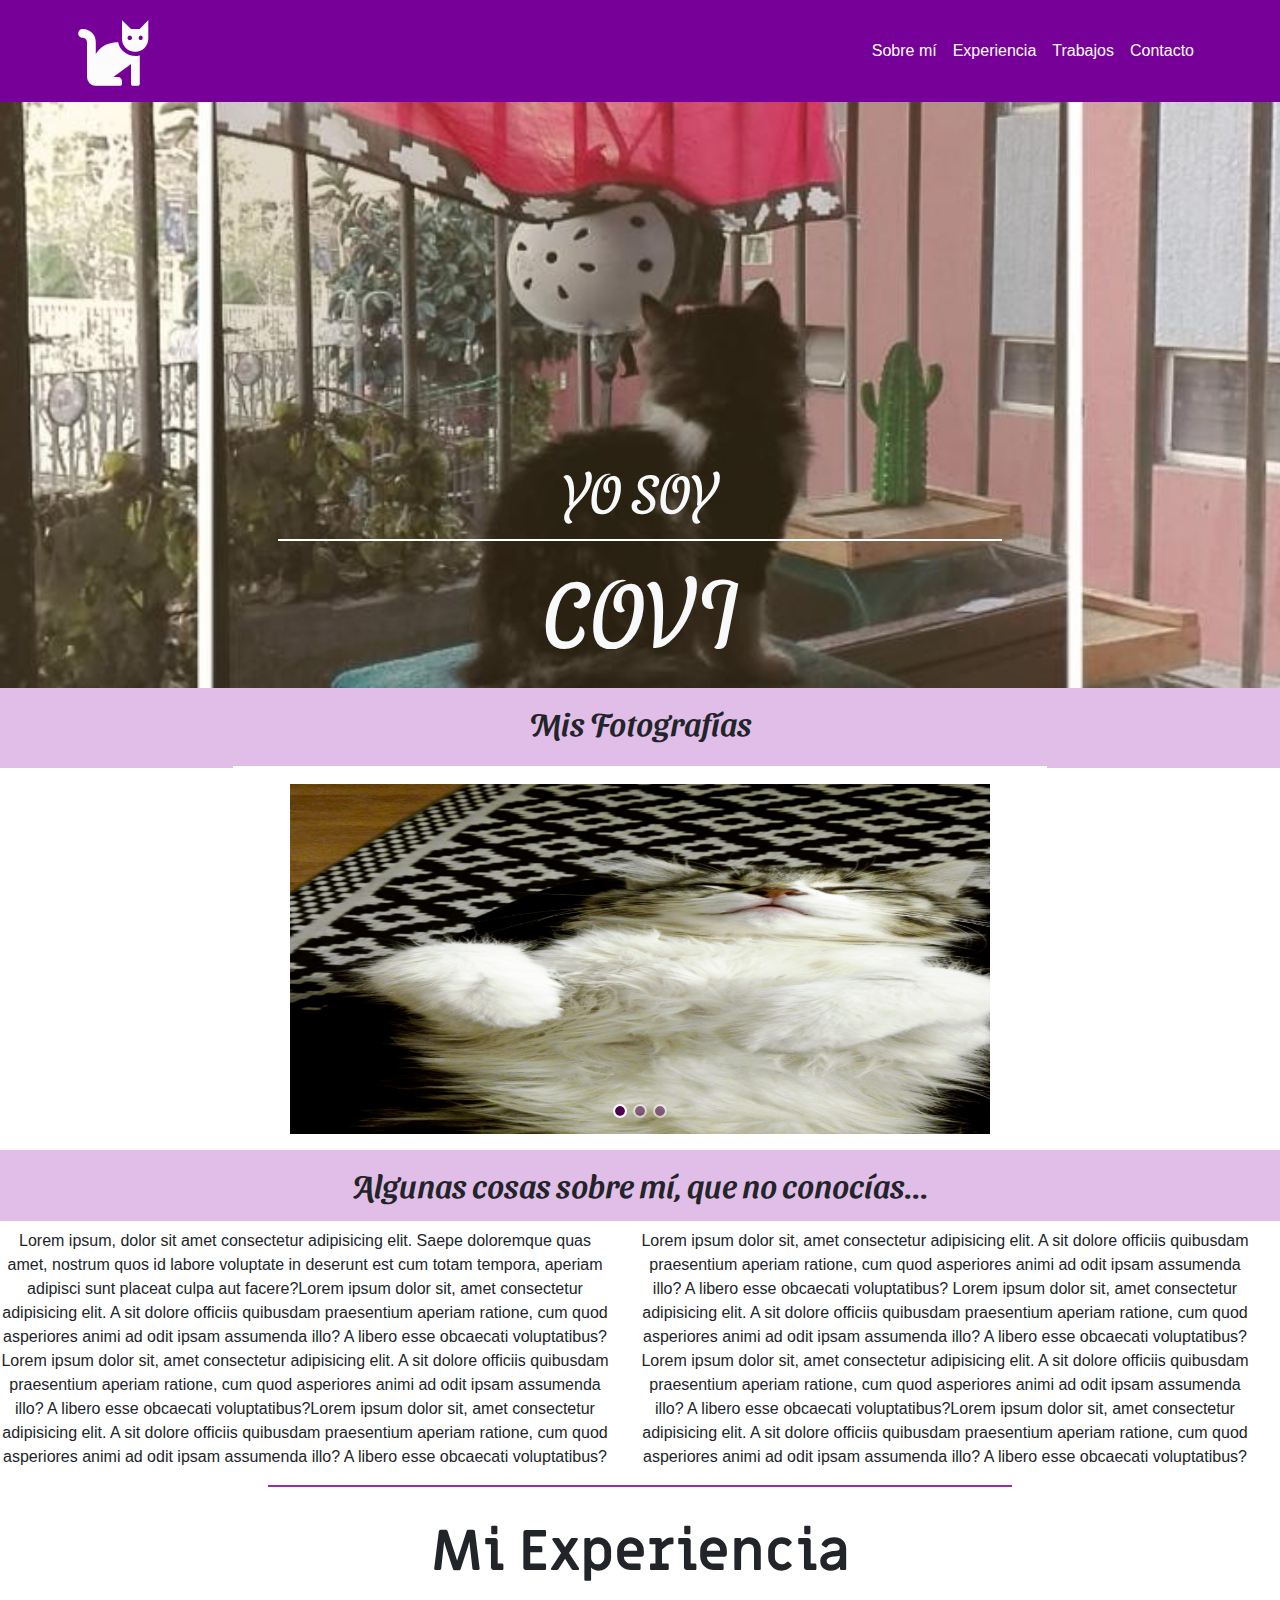
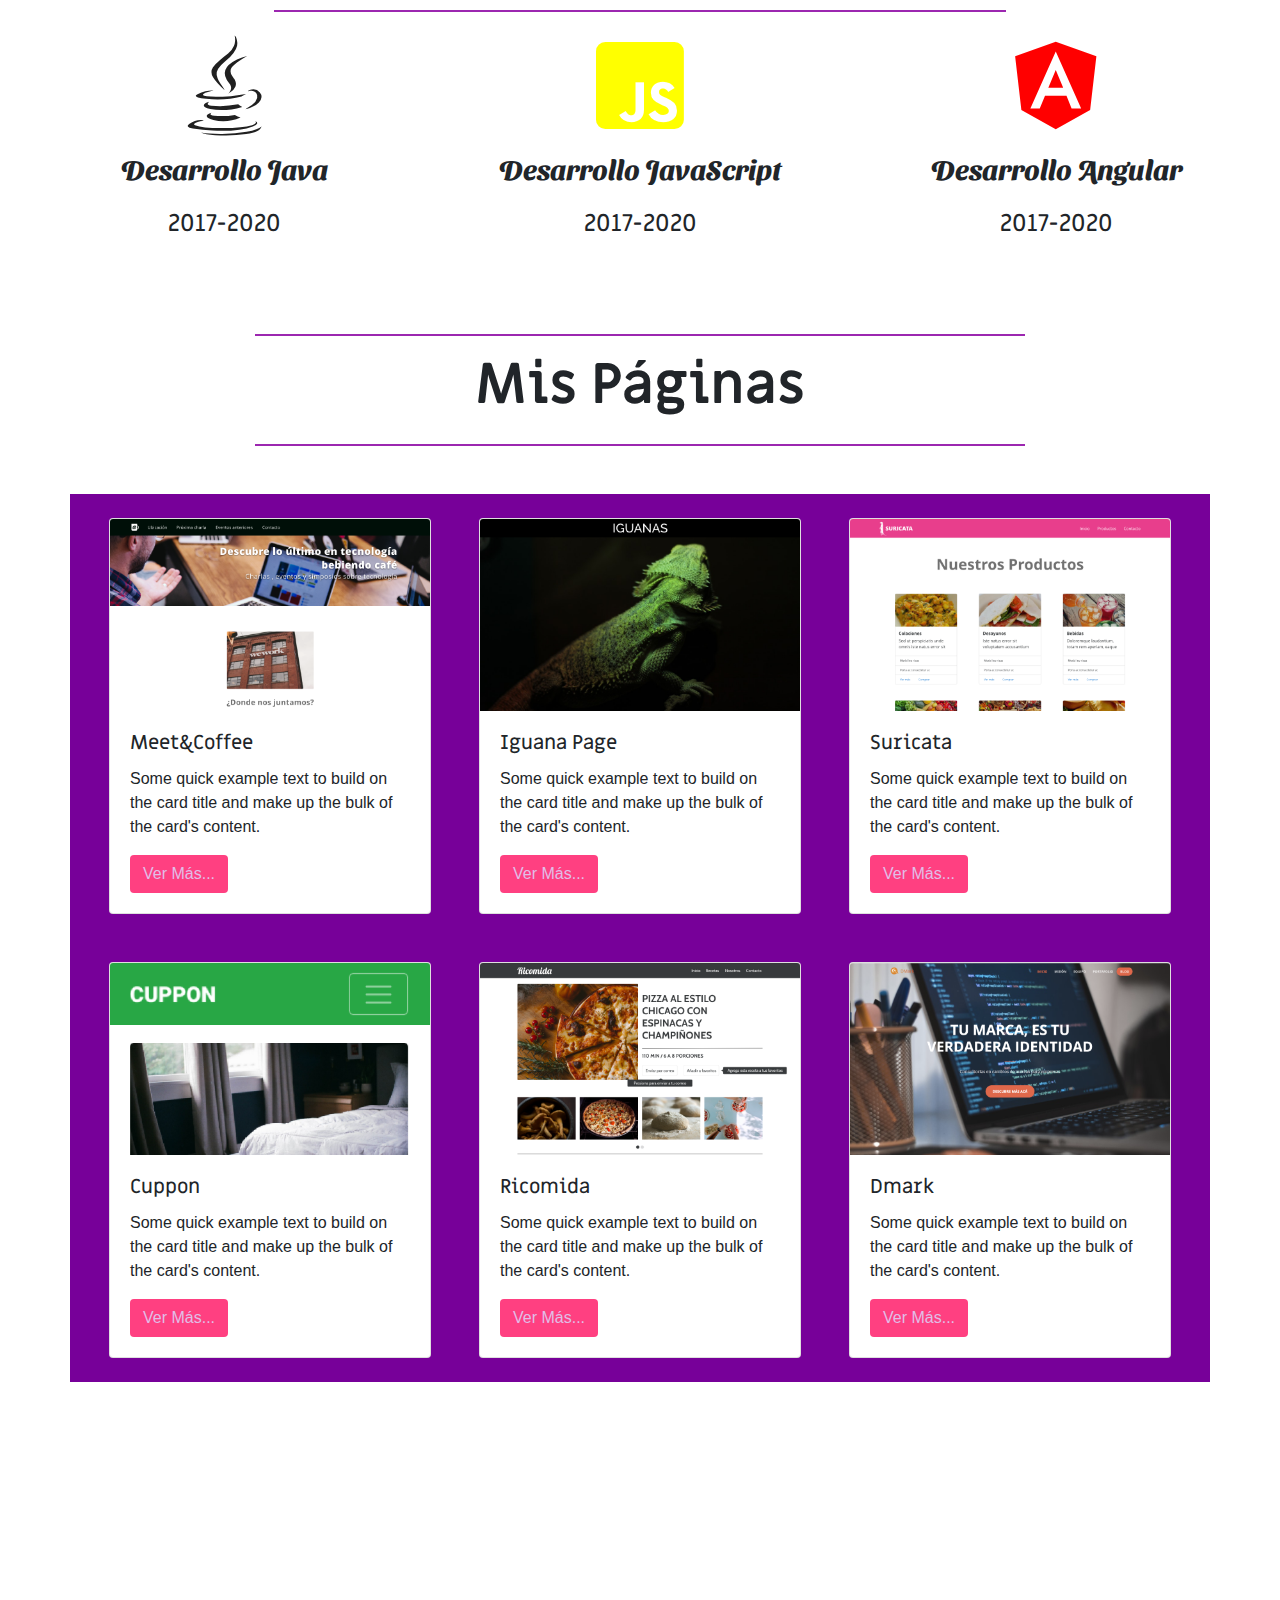
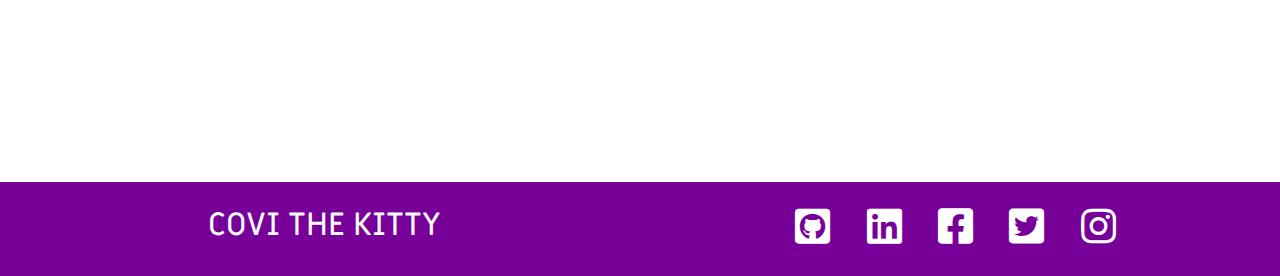
<file: index.html>
<!DOCTYPE html>
<html lang="en">
<head>
    <meta charset="UTF-8">
    <meta name="viewport" content="width=device-width, initial-scale=1.0">
    <meta name="author" content="Carlos Huerta">
    <link rel="stylesheet" href="Assets/css/bootstrap.css">
    <link rel="stylesheet" href="Assets/css/styles.css">
    <link rel="stylesheet" href="https://use.fontawesome.com/releases/v5.6.3/css/all.css">
    <link href="https://fonts.googleapis.com/css2?family=Miriam+Libre:wght@400;700&display=swap" rel="stylesheet">
    <link href="https://fonts.googleapis.com/css2?family=Sansita+Swashed:wght@300;500;700&display=swap"
        rel="stylesheet">
    <link
        href="https://fonts.googleapis.com/css2?family=Indie+Flower&family=Sansita+Swashed:wght@300;500;700&display=swap"
        rel="stylesheet">
    <title>Mi Portafolio</title>
</head>
<body>
    <!--Nav bar with a toggler button-->
    <nav class="container-fluid navbar navbar-expand-lg navbar-light bg-purple fixed-top">
        <div class="container p-2">
            <a href="#Inicio"><i class="fas fa-cat logo"></i></a>
            <button class="navbar-toggler" type="button" data-toggle="collapse" data-target="#navbarSupportedContent"
                aria-controls="navbarSupportedContent" aria-expanded="false" aria-label="Toggle navigation">
                <span class="navbar-toggler-icon"></span>
            </button>
            <div class="collapse navbar-collapse" id="navbarSupportedContent">
                <ul class="navbar-nav ml-auto">
                    <li class="nav-item active">
                        <a href="#About" class="nav-link">Sobre mí<span class="sr-only">(current)</span></a>
                    </li>
                    <li class="nav-item"><a href="#Experiencie" class="nav-link">Experiencia</a></li>
                    <li class="nav-item"><a href="#Work" class="nav-link">Trabajos</a></li>
                    <li class="nav-item"><a href="contacto.html" class="nav-link">Contacto</a></li>
                </ul>
            </div>
        </div>

    </nav>
    <!--Header-->
    <header id="Inicio" class="d-flex align-items-end p-2 m-0 text-center hero text-light pt-5 mt-5">
        <div class="container ">
            <h3 class="display-4 p-2">YO SOY</h3>
            <hr />
            <h1 class="display-1 p-2">COVI</h1>
        </div>
    </header>
    <!--carousel-->
    <section class="pictures">
        <div class="container-fluid light-primary-color d-none d-sm-none d-md-block">
            <h2 class="text-center p-3 sansitaSwashed">Mis Fotografías</h2>
            <hr />
        </div>
        <div class="d-none d-sm-none d-md-block p-3">
            <div id="carouselExampleIndicators" class="carousel slide" data-ride="carousel">
                <div class="carousel-inner d-flex align-items-center">
                    <div class="carousel-item active">
                        <img class="d-block mx-auto imgs" src="Assets/img/Covi1.jpeg" alt="First slide">
                    </div>
                    <div class="carousel-item">
                        <img class="d-block mx-auto imgs" src="Assets/img/Covi2.jpeg" alt="Second slide">
                    </div>
                    <div class="carousel-item">
                        <img class="d-block mx-auto imgs" src="Assets/img/Covi3.jpeg" alt="Third slide">
                    </div>
                    <ol class="carousel-indicators d-flex align-items-end">
                        <li data-target="#carouselExampleIndicators" data-slide-to="0" class="active"></li>
                        <li data-target="#carouselExampleIndicators" data-slide-to="1"></li>
                        <li data-target="#carouselExampleIndicators" data-slide-to="2"></li>
                    </ol>
                </div>
            </div>
        </div>
    </section>
    <!--Section about me. Introduction to my experiencie-->
    <section id="About" class="mySelf">
        <div class="d-none d-sm-none d-md-block">
            <h2 class="light-primary-color text-center p-3 sansitaSwashed">Algunas cosas sobre mí,
                que no conocías...</h2>
            <div class="row w-100">
                <div class="col-sm-12 col-md-6 text-center">
                    <p>Lorem ipsum, dolor sit amet consectetur adipisicing elit. Saepe doloremque quas
                        amet,
                        nostrum quos id labore voluptate in deserunt est cum totam tempora, aperiam adipisci sunt
                        placeat
                        culpa
                        aut facere?Lorem ipsum dolor sit, amet consectetur adipisicing elit. A sit dolore officiis
                        quibusdam praesentium aperiam ratione,
                        cum quod asperiores animi ad odit ipsam assumenda illo? A libero esse obcaecati
                        voluptatibus?Lorem
                        ipsum dolor sit, amet consectetur adipisicing elit. A sit dolore officiis
                        quibusdam praesentium aperiam ratione,
                        cum quod asperiores animi ad odit ipsam assumenda illo? A libero esse obcaecati
                        voluptatibus?Lorem
                        ipsum dolor sit, amet consectetur adipisicing elit. A sit dolore officiis
                        quibusdam praesentium aperiam ratione,
                        cum quod asperiores animi ad odit ipsam assumenda illo? A libero esse obcaecati voluptatibus?
                    </p>
                </div>
                <div class="col-sm-12 col-md-6 text-center">
                    <p>Lorem ipsum dolor sit, amet consectetur adipisicing elit. A sit
                        dolore officiis
                        quibusdam praesentium aperiam ratione,
                        cum quod asperiores animi ad odit ipsam assumenda illo? A libero esse obcaecati voluptatibus?
                        Lorem ipsum dolor sit, amet consectetur adipisicing elit. A sit dolore officiis
                        quibusdam praesentium aperiam ratione,
                        cum quod asperiores animi ad odit ipsam assumenda illo? A libero esse obcaecati
                        voluptatibus?Lorem
                        ipsum
                        dolor sit, amet consectetur adipisicing elit. A sit dolore officiis
                        quibusdam praesentium aperiam ratione,
                        cum quod asperiores animi ad odit ipsam assumenda illo? A libero esse obcaecati
                        voluptatibus?Lorem
                        ipsum
                        dolor sit, amet consectetur adipisicing elit. A sit dolore officiis
                        quibusdam praesentium aperiam ratione,
                        cum quod asperiores animi ad odit ipsam assumenda illo? A libero esse obcaecati voluptatibus?
                    </p>
                </div>
            </div>
        </div>
    </section><hr class="experiencieSection1 "/>
    <!--Section Experience-->
    <section id="Experiencie" class="p-3 mb-5">
        <div class="row m-auto ">
            <div class="col-12">
                <h2 class="display-4 font-weight-bold text-center py-3">Mi Experiencia</h2>
                <hr class="experiencieSection" />
            </div>
            <div class="col-sm-12 col-md-4 text-center p-4">
                <i class="fab fa-java"></i>
                <h3 class="font-weight-bold p-3">Desarrollo Java</h3>
                <h4>2017-2020</h4>
            </div>
            <div class="col-sm-12 col-md-4 text-center p-4">
                <i class="fab fa-js-square"></i>
                <h3 class="font-weight-bold p-3">Desarrollo JavaScript</h3>
                <h4>2017-2020</h4>
            </div>
            <div class="col-sm-12 col-md-4 text-center p-4">
                <i class="fab fa-angular"></i>
                <h3 class="font-weight-bold p-3">Desarrollo Angular</h3>
                <h4>2017-2020</h4>
            </div>
        </div>
    </section><hr class="experiencieSection "/>
    <!--Works in cards-->
    <section class="works" id="Work">
        <h2 class="display-4 font-weight-bold text-center py-3">Mis Páginas</h2><hr class="experiencieSection mb-5"/>
        <div class="container row m-auto bg-purple">
            <!--Meet&Coffee Project Bootstrap card-->
            <div class="col-sm-12 col-md-4 p-4">
                <div class="card " data-toggle="tooltip" data-placement="bottom" title="Proyecto Meet & Coffe">
                    <img class="card-img-top" src="Assets/img/meet_coffee.png" alt="Card-image-M&C">
                    <div class="card-body">
                        <h5 class="card-title">Meet&Coffee</h5>
                        <p class="card-text">Some quick example text to build on the card title and make up the bulk of
                            the card's content.</p>

                        <button type="button" class="btn btn-pink" data-toggle="modal" data-target="#modalMeet">
                            Ver Más...
                        </button>
                    </div>
                </div>
            </div>
            <!--Iguana Project Bootstrap card-->
            <div class="col-sm-12 col-md-4 p-4">
                <div class="card" data-toggle="tooltip" data-placement="bottom" title="Proyecto Iguana page">
                    <img class="card-img-top" src="Assets/img/iguana_page.png" alt="Card-image-Iguanas">
                    <div class="card-body">
                        <h5 class="card-title">Iguana Page</h5>
                        <p class="card-text">Some quick example text to build on the card title and make up the bulk of
                            the card's content.
                        </p>
                        <button type="button" class="btn btn-pink" data-toggle="modal" data-target="#modalIguana">
                            Ver Más...
                        </button>
                    </div>
                </div>
            </div>
            <!--Suricata Project Bootstrap card-->
            <div class="col-sm-12 col-md-4 p-4">
                <div class="card " data-toggle="tooltip" data-placement="bottom" title="Proyecto Suricata page">
                    <img class="card-img-top" src="Assets/img/suricata.png" alt="Card-image-Suricata">
                    <div class="card-body">
                        <h5 class="card-title">Suricata</h5>
                        <p class="card-text">Some quick example text to build on the card title and make up the bulk
                            of the card's content.</p>
                        <button type="button" class="btn btn-pink" data-toggle="modal" data-target="#modalSuricata">
                            Ver Más...
                        </button>
                    </div>
                </div>
            </div>
            <!--Cuppon Project Bootstrap card-->
            <div class="col-sm-12 col-md-4 p-4">
                <div class="card" data-toggle="tooltip" data-placement="bottom" title="Proyecto Cuppon page">
                    <img class="card-img-top" src="Assets/img/cuppon.png" alt="Card-image-Cuppon">
                    <div class="card-body">
                        <h5 class="card-title">Cuppon</h5>
                        <p class="card-text">Some quick example text to build on the card title and make up the bulk of
                            the card's content.</p>
                        <button type="button" class="btn btn-pink" data-toggle="modal" data-target="#modalCuppon">
                            Ver Más...
                        </button>
                    </div>
                </div>
            </div>
            <!--Ricomida Project Bootstrap card-->
            <div class="col-sm-12 col-md-4 p-4">
                <div class="card" data-toggle="tooltip" data-placement="bottom" title="Proyecto Ricomida page">
                    <img class="card-img-top" src="Assets/img/ricomida.png" alt="Card-image-Ricomida">
                    <div class="card-body">
                        <h5 class="card-title">Ricomida</h5>
                        <p class="card-text">Some quick example text to build on the card title and make up the bulk of
                            the card's content.</p>
                        <button type="button" class="btn btn-pink" data-toggle="modal" data-target="#modalRicomida">
                            Ver Más...
                        </button>
                    </div>
                </div>
            </div>
            <!--Dmark Project Bootstrap card-->
            <div class="col-sm-12 col-md-4 p-4">
                <div class="card" data-toggle="tooltip" data-placement="bottom" title="Proyecto Dmark page">
                    <img class="card-img-top" src="Assets/img/dmark.png" alt="Card-image-Dmark">
                    <div class="card-body">
                        <h5 class="card-title">Dmark</h5>
                        <p class="card-text">Some quick example text to build on the card title and make up the bulk of
                            the card's content.</p>
                        <button type="button" class="btn btn-pink" data-toggle="modal" data-target="#modalDmark">
                            Ver Más...
                        </button>
                    </div>
                </div>
            </div>
        </div>
    </section>
    <!--Modals -->
    <section class="modulmodals">
        <div class="modal fade" id="modalMeet" tabindex="-1" role="dialog" aria-labelledby="modalMeetCoffee"
            aria-hidden="true">
            <div class="modal-dialog" role="document">
                <div class="modal-content">
                    <div class="modal-header">
                        <h5 class="modal-title" id="exampleModalLabel">Descripción Meet & Coffee</h5>
                        <button type="button" class="close" data-dismiss="modal" aria-label="Close">
                            <span aria-hidden="true">&times;</span>
                        </button>
                    </div>
                    <div class="modal-body">
                        <p>Página creada con el fin de reunir a personas con gustos por el café y la tecnología</p>
                        <p>Para más información, haz click <a href="#Meet">¡aquí!</a></p>
                    </div>
                    <div class="modal-footer">
                        <button type="button" class="btn btn-secondary" data-dismiss="modal">Cerrar</button>
                        <button type="button" class="btn btn-primary">Aceptar</button>
                    </div>
                </div>
            </div>
        </div>

        <div class="modal fade" id="modalIguana" tabindex="-1" role="dialog" aria-labelledby="modalIguana"
            aria-hidden="true">
            <div class="modal-dialog" role="document">
                <div class="modal-content">
                    <div class="modal-header">
                        <h5 class="modal-title" id="exampleModalLabel">Descripción Iguana page</h5>
                        <button type="button" class="close" data-dismiss="modal" aria-label="Close">
                            <span aria-hidden="true">&times;</span>
                        </button>
                    </div>
                    <div class="modal-body">
                        <p>Página creada con el fin de entregar información sobre estos fascinantes animales</p>
                        <p>Para más información, haz click <a href="#Iguana">¡aquí!</a></p>
                    </div>
                    <div class="modal-footer">
                        <button type="button" class="btn btn-secondary" data-dismiss="modal">Cerrar</button>
                        <button type="button" class="btn btn-primary">Aceptar</button>
                    </div>
                </div>
            </div>
        </div>

        <div class="modal fade" id="modalSuricata" tabindex="-1" role="dialog" aria-labelledby="modalSuricata"
            aria-hidden="true">
            <div class="modal-dialog" role="document">
                <div class="modal-content">
                    <div class="modal-header">
                        <h5 class="modal-title" id="exampleModalLabel">Descripción Suricata page</h5>
                        <button type="button" class="close" data-dismiss="modal" aria-label="Close">
                            <span aria-hidden="true">&times;</span>
                        </button>
                    </div>
                    <div class="modal-body">
                        <p>Pareciera que somos una página sobre lindos y tiernos animalitos, pero lo cierto es que no
                        </p>
                        <p>Somos una tienda online, a la cual puedes visitar en el siguiente <a
                                href="#Suricata">link</a></p>
                    </div>
                    <div class="modal-footer">
                        <button type="button" class="btn btn-secondary" data-dismiss="modal">Cerrar</button>
                        <button type="button" class="btn btn-primary" data-dismiss="modal">Aceptar</button>
                    </div>
                </div>
            </div>
        </div>

        <div class="modal fade" id="modalCuppon" tabindex="-1" role="dialog" aria-labelledby="modalCuppon"
            aria-hidden="true">
            <div class="modal-dialog" role="document">
                <div class="modal-content">
                    <div class="modal-header">
                        <h5 class="modal-title" id="exampleModalLabel">Descripción Cuppon page</h5>
                        <button type="button" class="close" data-dismiss="modal" aria-label="Close">
                            <span aria-hidden="true">&times;</span>
                        </button>
                    </div>
                    <div class="modal-body">
                        <p>Para encontrar las mejores ofertas por medio de cupones
                        </p>
                        <p>puedes hacer click <a href="#Cuppon">acá</a></p>
                    </div>
                    <div class="modal-footer">
                        <button type="button" class="btn btn-secondary" data-dismiss="modal">Cerrar</button>
                        <button type="button" class="btn btn-primary" data-dismiss="modal">Aceptar</button>
                    </div>
                </div>
            </div>
        </div>

        <div class="modal fade" id="modalRicomida" tabindex="-1" role="dialog" aria-labelledby="modalRicomida"
            aria-hidden="true">
            <div class="modal-dialog" role="document">
                <div class="modal-content">
                    <div class="modal-header">
                        <h5 class="modal-title" id="exampleModalLabel">Descripción Ricomida page</h5>
                        <button type="button" class="close" data-dismiss="modal" aria-label="Close">
                            <span aria-hidden="true">&times;</span>
                        </button>
                    </div>
                    <div class="modal-body">
                        <p>Hay paladares más exigientes que otros, pero sin duda siempre se disfruta de un buen plato
                        </p>
                        <p>Lo mejor en comidas lo puedes encontrar en <a
                                href="#Ricomida" class=".indieFlower secondary-text-color">Ricomida</a></p>
                    </div>
                    <div class="modal-footer">
                        <button type="button" class="btn btn-secondary" data-dismiss="modal">Cerrar</button>
                        <button type="button" class="btn btn-primary" data-dismiss="modal">Aceptar</button>
                    </div>
                </div>
            </div>
        </div>

        <div class="modal fade" id="modalDmark" tabindex="-1" role="dialog" aria-labelledby="modalDmark"
            aria-hidden="true">
            <div class="modal-dialog" role="document">
                <div class="modal-content">
                    <div class="modal-header">
                        <h5 class="modal-title" id="exampleModalLabel">Descripción Dmark page</h5>
                        <button type="button" class="close" data-dismiss="modal" aria-label="Close">
                            <span aria-hidden="true">&times;</span>
                        </button>
                    </div>
                    <div class="modal-body">
                        <p>Lorem, ipsum dolor sit amet consectetur adipisicing elit. Eum rem doloribus 
                        </p>
                        <p>accusamus quaerat ab architecto officia eaque labo <a
                                href="#Dmark">Dmark</a></p>
                    </div>
                    <div class="modal-footer">
                        <button type="button" class="btn btn-secondary" data-dismiss="modal">Cerrar</button>
                        <button type="button" class="btn btn-primary" data-dismiss="modal">Aceptar</button>
                    </div>
                </div>
            </div>
        </div>
    </section>
    <!--Single TypeForm-->
    <section class="tform">
        <div class="typeform-widget mx-auto pb-3 questions" data-url="https://form.typeform.com/to/Y8dWPYJi"></div>
        <script> (function () { var qs, js, q, s, d = document, gi = d.getElementById, ce = d.createElement, gt = d.getElementsByTagName, id = "typef_orm", b = "https://embed.typeform.com/"; if (!gi.call(d, id)) { js = ce.call(d, "script"); js.id = id; js.src = b + "embed.js"; q = gt.call(d, "script")[0]; q.parentNode.insertBefore(js, q) } })() </script>

    </section>
    <!--footer page-->
    <section id="foot" class="text-center text-light bg-purple p-4">
        <footer class="row icons">
            <div class="col-sm-12 col-md-6">
                <h2>COVI THE KITTY</h2>
            </div>
            <div class="col-sm-12 col-md-6 ">
                <a href="http://www.github.com" class="px-3"><i class="fab fa-github-square"></i></a>
                <a href="http://www.linkedin.com" class="px-3"><i class="fab fa-linkedin"></i></a>
                <a href="http://www.facebook.com" class="px-3"><i class="fab fa-facebook-square"></i></a>
                <a href="http://www.twitter.com" class="px-3"><i class="fab fa-twitter-square"></i></a>
                <a href="http://www.instagram.com" class="px-3"><i class="fab fa-instagram"></i></a>
            </div>
        </footer>
    </section>
    <!--Script declaration-->
    <script src="Assets/js/jQuery.js"></script>
    <script src="Assets/js/popper.js"></script>
    <script src="Assets/js/bootstrap.js"></script>
    <script src="Assets/js/master.js"></script>
</body>
</html>
</file>
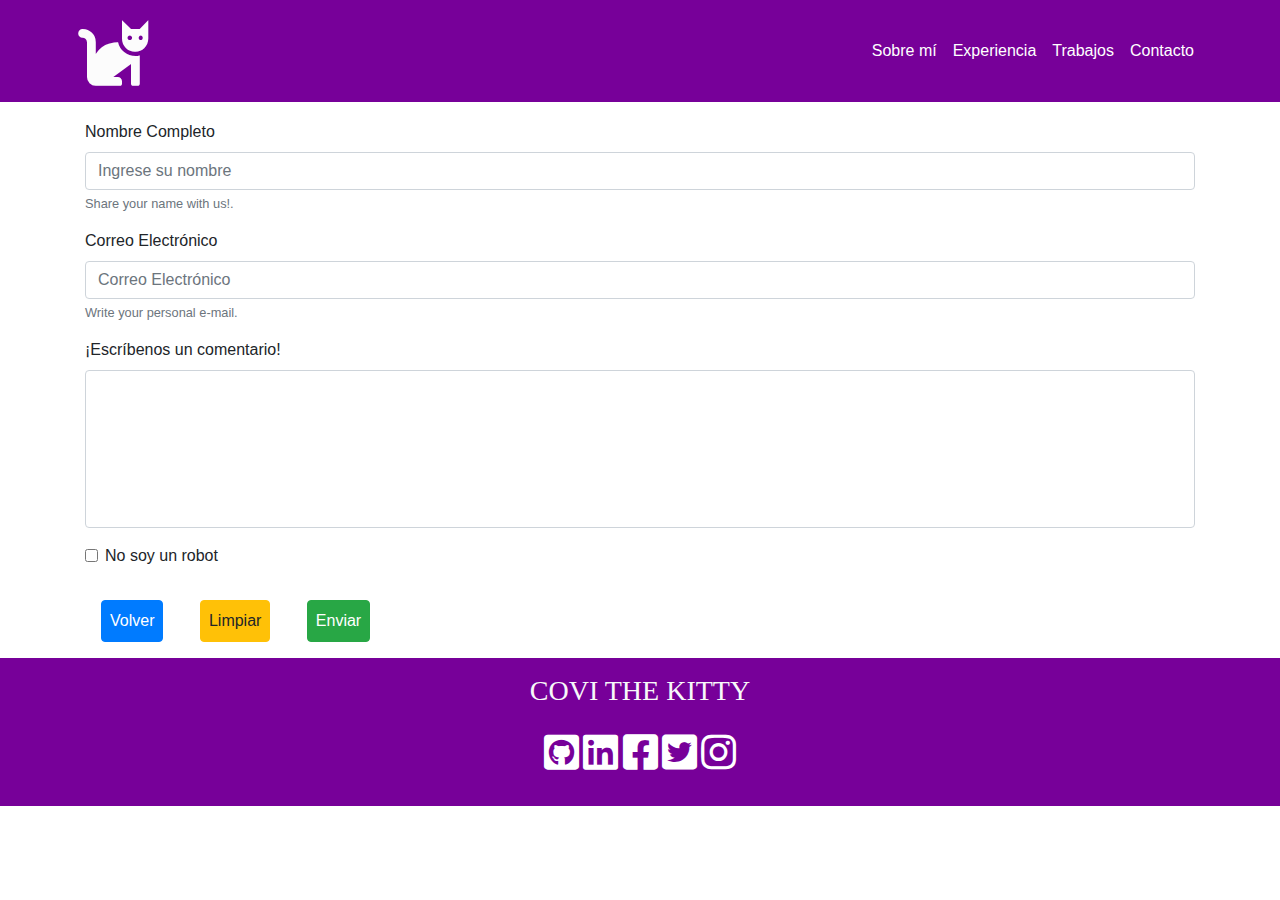
<file: contacto.html>
<!DOCTYPE html>
<html lang="en">

<head>
    <meta charset="UTF-8">
    <meta name="viewport" content="width=device-width, initial-scale=1.0">
    <link rel="stylesheet" href="Assets/css/bootstrap.css">
    <link rel="stylesheet" href="Assets/css/styles.css">
    <link rel="stylesheet" href="https://use.fontawesome.com/releases/v5.6.3/css/all.css">
    <link href="https://fonts.googleapis.com/css2?family=Miriam+Libre:wght@400;700&display=swap" rel="stylesheet">
    <title>Contacto</title>
</head>

<body>

    <nav class="container-fluid navbar navbar-expand-lg navbar-light bg-purple fixed-top">
        <div class="container p-2">
            <a href="index.html"><i class="fas fa-cat logo"></i></a>
            <button class="navbar-toggler" type="button" data-toggle="collapse" data-target="#navbarSupportedContent"
                aria-controls="navbarSupportedContent" aria-expanded="false" aria-label="Toggle navigation">
                <span class="navbar-toggler-icon"></span>
            </button>
            <div class="collapse navbar-collapse" id="navbarSupportedContent">
                <ul class="navbar-nav ml-auto">
                    <li class="nav-item active">
                        <a href="index.html#About" class="nav-link">Sobre mí<span class="sr-only">(current)</span></a>
                    </li>
                    <li class="nav-item"><a href="index.html#Experiencie" class="nav-link">Experiencia</a></li>
                    <li class="nav-item"><a href="index.html#Work" class="nav-link">Trabajos</a></li>
                    <li class="nav-item"><a href="contacto.html" class="nav-link">Contacto</a></li>
                </ul>
            </div>
        </div>

    </nav>
    <form class="container mt-4 pt-5">
        <div class="form-group pt-5">
            <label for="fullname">Nombre Completo</label>
            <input type="text" class="form-control" id="fullname" aria-describedby="nameHelp"
                placeholder="Ingrese su nombre">
            <small id="nameHelp" class="form-text text-muted">Share your name with us!.</small>
        </div>
        <div class="form-group">
            <label for="email">Correo Electrónico</label>
            <input type="email" class="form-control" id="email" placeholder="Correo Electrónico">
            <small id="emailHelp" class="form-text text-muted">Write your personal e-mail.</small>
        </div>
        <div class="form-group">
            <label for="textOpinion">¡Escríbenos un comentario!</label>
            <textarea name="textOpinion" id="opinion" col="6" rows="6" class="form-control"></textarea>
        </div>
        <div class="form-group form-check">
            <input type="checkbox" class="form-check-input" id="exampleCheck1">
            <label class="form-check-label" for="exampleCheck1">No soy un robot</label>
        </div>

        <a href="./index.html"><button class="btn btn-primary p-2 m-3" type="button">Volver</button></a>
        <button type="reset" class="btn btn-warning p-2 m-3">Limpiar</button>
        <button type="submit" class="btn btn-success p-2 m-3">Enviar</button>

    </form>                                                                          


    <section id="foot" class="text-center text-light bg-purple p-3">
        <h3>COVI THE KITTY</h3>
        <footer class="icons p-3 m-auto">
            <a href="http://www.github.com"><i class="fab fa-github-square"></i></a>
            <a href="http://www.linkedin.com"><i class="fab fa-linkedin"></i></a>
            <a href="http://www.facebook.com"><i class="fab fa-facebook-square"></i></a>
            <a href="http://www.twitter.com"><i class="fab fa-twitter-square"></i></a>
            <a href="http://www.instagram.com"><i class="fab fa-instagram"></i></a>
        </footer>
    </section>

    <script src="Assets/js/jQuery.js"></script>
    <script src="Assets/js/popper.js"></script>
    <script src="Assets/js/bootstrap.js"></script>
</body>

</html>
</file>
<file: Assets/css/styles.css>
* {
    margin: 0;
    padding: 0;
    border: 0;
}

.logo {
    color: #fcfcfc;
    font-size: 70px;
}

a {
    text-decoration: none;
    text-decoration-color: none;
}

.icons a i {
    color:#FFFFFF;
    font-size: 40px;
}

ul li a {
    color: #FFFFFF !important;
}

.bg-purple{
    background: #770099;
}

.hero {
    background-image: url(../img/coviBanner.jpeg);
    background-repeat: no-repeat;
    background-size: cover;
    background-position: left;
    padding-bottom: 10rem;
    height: 40em;
  }

hr {
    border: solid 1px;
    width: 65%;
    margin: auto;
    color: #FFFFFF;
}



.experiencieSection {
    color: #9C27B0;
    width: 60%;
}
.experiencieSection1 {
    color: #9C27B0;
    width: 58%;
}

.carousel-indicators li {
    width: 10px;
    height: 10px;
    border-radius: 50%;
    background-color: #500050;
    border: solid 2px #FFFFFF;
}

.imgs {
    width: 700px;
    height: 350px;
}

.questions {
    width: 90vw;
    height: 400px;

}

#Experiencie i {
    font-size: 100px;
}

.fa-js-square {
    color: yellow;
}

.fa-angular {
    color: red;
}

.fa-java {
    color:#202020
}

textarea {
    resize: none;
}

body h2, h4, h5 {
    font-family: 'Miriam Libre', sans-serif;
}

h1, h3 {
    font-family: 'Sansita Swashed', cursive;

}

.indieFlower {font-family: 'Indie Flower', cursive; font-weight:400; font-size: large;}

.sansitaSwashed {font-family: 'Sansita Swashed', cursive;}


.dark-primary-color    { background: #7B1FA2; }
.default-primary-color { background: #9C27B0; }
.light-primary-color   { background: #E1BEE7; }
.accent-color, .btn-pink { background: #FF4081; color:  #E1BEE7;}
.primary-text-color    { color: #212121; }
.secondary-text-color  { color: #757575; }
</file>
